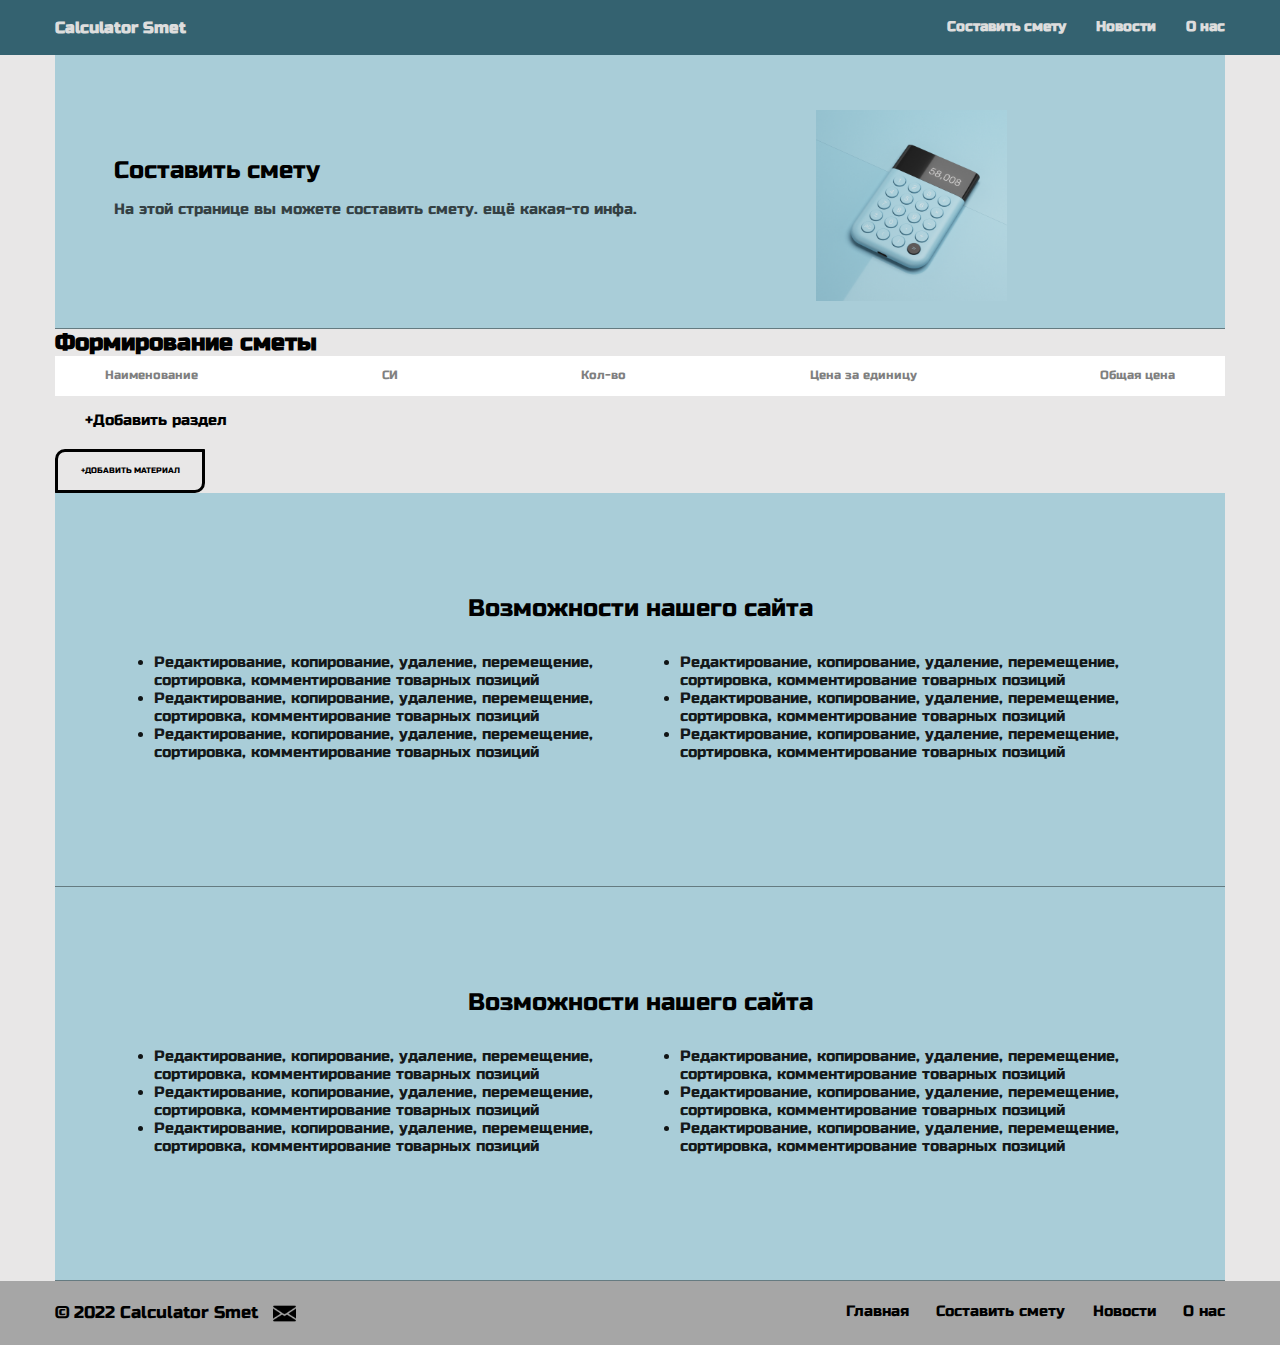
<file: smeta.html>
<!DOCTYPE html>
<html lang="en">

<head>
    <meta charset="UTF-8">
    <link rel="stylesheet" href="css/style.css">
    <link rel="preconnect" href="https://fonts.googleapis.com">
    <link rel="preconnect" href="https://fonts.gstatic.com" crossorigin>
    <link href="https://fonts.googleapis.com/css2?family=Open+Sans&family=Russo+One&family=Tinos&display=swap" rel="stylesheet">
    <meta name="viewport" content="width=device-width, initial-scale=1">
    <title>Calculator Smet</title>


</head>

<body>

   <!-- Header -->
    <div class="header">
        <div class="container">
            <div class="header__inner">

                <div class="avatar">
                <a href="index.html" class="avatar__logo">Calculator Smet</a>
                </div>

                <nav class="nav">
                    <a class="nav__link" href="smeta.html">Составить смету</a>
                    <a class="nav__link" href="news.html">Новости</a>
                    <a class="nav__link" href="aboutus.html">О нас</a>
                </nav>

            </div>
        </div>
    </div>

   <!-- Intro -->
    <section class="intro">
        <div class="container">

            <div class="intro__inner">
                <div class="intro__content">

                    <h2 class="intro__subtitle"><b>Составить смету</b></h2>

                <div class="intro_text">На этой странице вы можете составить смету. ещё какая-то инфа.</div>
                </div>
                <div class="intro__photo">
                    <img src="img/fotocalcul.png" class="intro_photo">
                </div>
            </div>
        </div>
    </section>


        <div class="container">
            <div class="smeta_copyright">
                <h2>Формирование сметы</h2>
            </div>
        </div>


<!--Шапка с информацией, закреплена на всю страницу-->
        <div class="container_header">
            <div class="naiminovanie">Наименование</div>
            <div class="sistema_ismerenia">СИ</div>
            <div class="kolichestvo">Кол-во</div>
            <div class="cena_za_edenizu">Цена за единицу</div>
            <div class="all_sum">Общая цена</div>
        </div>
<!-- Конец --- Шапка с информацией, закреплена на всю страницу-->



<!--Калькулятор-->
    <section class="smeta_intro">

        <div class="container">




            <div class = "calc">

                <div class = "div__btn__add__section"><a href="#" class="btn__add__section">&#43;Добавить раздел</a></div>

            </div>
            <a href="#" class="btn__add__job" data-modal="#katalog_1">&#43;Добавить материал</a>
        </div>
    </section>

<!-- Конец --- Калькулятор-->






    <section class="about">
        <div class="container">

            <div class="about__inner">
                <div class="about__content">

                <h2 class="about__subtitle">Возможности нашего сайта</h2>

            <div class="about__text__1">
                <div class="about__text__2">
                    <ul class="">
                        <li>Редактирование, копирование, удаление, перемещение, сортировка, комментирование товарных позиций</li>
                        <li>Редактирование, копирование, удаление, перемещение, сортировка, комментирование товарных позиций</li>
                        <li>Редактирование, копирование, удаление, перемещение, сортировка, комментирование товарных позиций</li>
                    </ul>
                </div>

                <div class="about__text__3">
                    <ul class="about">
                        <li>Редактирование, копирование, удаление, перемещение, сортировка, комментирование товарных позиций</li>
                        <li>Редактирование, копирование, удаление, перемещение, сортировка, комментирование товарных позиций</li>
                        <li>Редактирование, копирование, удаление, перемещение, сортировка, комментирование товарных позиций</li>
                    </ul>
                </div>
            </div>
                </div>
            </div>
        </div>
    </section>

    <section class="about">
        <div class="container">

            <div class="about__inner">
                <div class="about__content">

                <h2 class="about__subtitle">Возможности нашего сайта</h2>

            <div class="about__text__1">
                <div class="about__text__2">
                    <ul class="">
                        <li>Редактирование, копирование, удаление, перемещение, сортировка, комментирование товарных позиций</li>
                        <li>Редактирование, копирование, удаление, перемещение, сортировка, комментирование товарных позиций</li>
                        <li>Редактирование, копирование, удаление, перемещение, сортировка, комментирование товарных позиций</li>
                    </ul>
                </div>

                <div class="about__text__3">
                    <ul class="about">
                        <li>Редактирование, копирование, удаление, перемещение, сортировка, комментирование товарных позиций</li>
                        <li>Редактирование, копирование, удаление, перемещение, сортировка, комментирование товарных позиций</li>
                        <li>Редактирование, копирование, удаление, перемещение, сортировка, комментирование товарных позиций</li>
                    </ul>
                </div>
            </div>
                </div>
            </div>
        </div>
    </section>


<!-- Footer -->

<footer class="footer">
    <div class="container">
        <div class="footer__inner">
           <div class="footer__credits">
            <div class="footer__copyright">
                &copy; 2022 Calculator Smet
            </div>
                <div class="footer__social">
                    <a href="#" class="">
                        <img src="img/email.png" alt="" class="footer__email">
                    </a>
                </div>

        </div>
        <nav class="footer_nav">
            <a href="index.html" class="footer__nav-link">Главная</a>
            <a href="smeta.html" class="footer__nav-link">Составить смету</a>
            <a href="news.html" class="footer__nav-link">Новости</a>
            <a href="aboutus.html" class="footer__nav-link">О нас</a>
        </nav>
        </div>
    </div>
</footer>

<!-- Modals -->
<div class="modal" id="katalog_1">
    <div class="modal__dialog">

       <button class="modal__close" type="button" data-close>
           <img src="img/211650_close_circled_icon.png" alt="close">
       </button>

        <div class="modal-katalog">
            <div class="modal-katalog__title"><h3 class="modal-katalog__title">Выбор материала</h3>
            </div>
            <div class="modal-katalog__history"><span class="modal-katalog__history-divider">\</span></div>

            <section class="modal-katalog__block-resource">

                <div class="modal-katalog__resource materials">
                    <a href="" ссылка на строй материалы class="bttn">
                        <div class="modal-katalog__resource-diapason-title">
                            <div class="modal-katalog__resource-title" id = "id_materials">
                            Стройматериалы </div>
                        </div>
                        <div class="modal-katalog__goods-counting">0</div>
                    </a>
                </div>

                <div class="modal-katalog__resource isolation">
                    <a href="" ссылка на каталог товар class="bttn">
                        <div class="modal-katalog__resource-diapason-title">
                            <div class="modal-katalog__resource-title" id = "id_isolation">
                            Изоляция</div>
                        </div>
                        <div class="modal-katalog__goods-counting">0</div>
                    </a>
                </div>

                <div class="modal-katalog__resource finishing_materials">
                    <a href="" ссылка на каталог товар class="bttn">
                        <div class="modal-katalog__resource-diapason-title">
                            <div class="modal-katalog__resource-title" id = "id_finishing_materials">
                            Отделочые материалы</div>
                        </div>
                        <div class="modal-katalog__goods-counting">0</div>
                    </a>
                </div>

                <div class="modal-katalog__resource ceiling_systems" >
                    <a href="" ссылка на каталог товар class="bttn">
                        <div class="modal-katalog__resource-diapason-title">
                            <div class="modal-katalog__resource-title" id = "id_ceiling_systems">
                            Потолочные системы</div>
                        </div>
                        <div class="modal-katalog__goods-counting">0</div>
                    </a>
                </div>

                <div class="modal-katalog__resource water_supply" >
                    <a href="" ссылка на каталог товар class="bttn">
                        <div class="modal-katalog__resource-diapason-title" >
                            <div class="modal-katalog__resource-title" id = "id_water_supply">
                            Сантехника, водоснабжение, канализация</div>
                        </div>
                        <div class="modal-katalog__goods-counting">0</div>
                    </a>
                </div>

                <div class="modal-katalog__resource heating" >
                    <a href="" ссылка на каталог товар class="bttn">
                        <div class="modal-katalog__resource-diapason-title">
                            <div class="modal-katalog__resource-title" id = "id_heating">
                            Климат и отопление</div>
                        </div>
                        <div class="modal-katalog__goods-counting">0</div>
                    </a>
                </div>

                <div class="modal-katalog__resource electrics" >
                    <a href="" ссылка на каталог товар class="bttn">
                        <div class="modal-katalog__resource-diapason-title">
                            <div class="modal-katalog__resource-title" id = "id_electrics">
                            Электрика</div>
                        </div>
                        <div class="modal-katalog__goods-counting">0</div>
                    </a>
                </div>

                <div class="modal-katalog__resource light" >
                    <a href="" ссылка на каталог товар class="bttn">
                        <div class="modal-katalog__resource-diapason-title">
                            <div class="modal-katalog__resource-title" id = "id_light">
                            Освещение</div>
                        </div>
                        <div class="modal-katalog__goods-counting">0</div>
                    </a>
                </div>

                <div class="modal-katalog__resource road_materials" >
                    <a href="" ссылка на каталог товар class="bttn">
                        <div class="modal-katalog__resource-diapason-title">
                            <div class="modal-katalog__resource-title" id = "id_road_materials">
                            Геоматериалы и дорожное строительство</div>
                        </div>
                        <div class="modal-katalog__goods-counting">0</div>
                    </a>
                </div>

                <div class="modal-katalog__resource tools" >
                    <a href="" ссылка на каталог товар class="bttn">
                        <div class="modal-katalog__resource-diapason-title">
                            <div class="modal-katalog__resource-title" id = "id_tools">
                            Инструмент и обурудование</div>
                        </div>
                        <div class="modal-katalog__goods-counting">0</div>
                    </a>
                </div>

                <div class="modal-katalog__resource cottage" >
                    <a href="" ссылка на каталог товар class="bttn">
                        <div class="modal-katalog__resource-diapason-title">
                            <div class="modal-katalog__resource-title" id = "id_cottage">
                            Товары для дачи, сада и отдыха</div>
                        </div>
                        <div class="modal-katalog__goods-counting">0</div>
                    </a>
                </div>

                <div class="modal-katalog__resource goods_for_home" >
                    <a href="" ссылка на каталог товар class="bttn">
                        <div class="modal-katalog__resource-diapason-title">
                            <div class="modal-katalog__resource-title" id = "id_goods_for_home">
                            Товары для дома</div>
                        </div>
                        <div class="modal-katalog__goods-counting">0</div>
                    </a>
                </div>

                <div class="modal-katalog__resource fence" >
                    <a href="" ссылка на каталог товар class="bttn">
                        <div class="modal-katalog__resource-diapason-title">
                            <div class="modal-katalog__resource-title" id = "id_fence">
                            Кровля, фасад, забор</div>
                        </div>
                        <div class="modal-katalog__goods-counting">0</div>
                    </a>
                </div>

                <div class="modal-katalog__resource fixers" >
                    <a href="" ссылка на каталог товар class="bttn">
                        <div class="modal-katalog__resource-diapason-title">
                            <div class="modal-katalog__resource-title" id = "id_fixers">
                            Крепеж</div>
                        </div>
                        <div class="modal-katalog__goods-counting">0</div>
                    </a>
                </div>

                <div class="modal-katalog__resource windows" >
                    <a href="" ссылка на каталог товар class="bttn">
                        <div class="modal-katalog__resource-diapason-title">
                            <div class="modal-katalog__resource-title" id = "id_windows">
                            Окна, двери, лестницы</div>
                        </div>
                        <div class="modal-katalog__goods-counting">0</div>
                    </a>
                </div>

                <!--Дальше идут подкатегории товаров(на уровень ниже).Можешь попробовать их запихнуть в див или секцию, чисто теоритически ничего сломаться не должно-->
                <!--Стройматериалы-->

                <div class="modal-katalog__resource__materials subcategory" hidden >
                    <a href="" ссылка на каталог товар class="bttn">
                        <div class="modal-katalog__resource-diapason-title">
                            <div class="modal-katalog__resource-title">
                            Гипсокартон и листовые материалы</div>
                        </div>
                        <div class="modal-katalog__goods-counting">0</div>
                    </a>
                </div>

                <div class="modal-katalog__resource__materials subcategory" hidden >
                    <a href="" ссылка на каталог товар class="bttn">
                        <div class="modal-katalog__resource-diapason-title">
                            <div class="modal-katalog__resource-title">
                            Сухие смеси</div>
                        </div>
                        <div class="modal-katalog__goods-counting">0</div>
                    </a>
                </div>

                <div class="modal-katalog__resource__materials subcategory" hidden >
                    <a href="" ссылка на каталог товар class="bttn">
                        <div class="modal-katalog__resource-diapason-title">
                            <div class="modal-katalog__resource-title">
                                Цемент, вяжущие и сыпучие материалы</div>
                        </div>
                        <div class="modal-katalog__goods-counting">0</div>
                    </a>
                </div>

                <div class="modal-katalog__resource__materials subcategory" hidden >
                    <a href="" ссылка на каталог товар class="bttn">
                        <div class="modal-katalog__resource-diapason-title">
                            <div class="modal-katalog__resource-title">
                                Блоки строительные</div>
                        </div>
                        <div class="modal-katalog__goods-counting">0</div>
                    </a>
                </div>

                <div class="modal-katalog__resource__materials subcategory" hidden >
                    <a href="" ссылка на каталог товар class="bttn">
                        <div class="modal-katalog__resource-diapason-title">
                            <div class="modal-katalog__resource-title">
                                Кирпич</div>
                        </div>
                        <div class="modal-katalog__goods-counting">0</div>
                    </a>
                </div>

                <div class="modal-katalog__resource__materials subcategory" hidden >
                    <a href="" ссылка на каталог товар class="bttn">
                        <div class="modal-katalog__resource-diapason-title">
                            <div class="modal-katalog__resource-title">
                                Металлопрокат</div>
                        </div>
                        <div class="modal-katalog__goods-counting">0</div>
                    </a>
                </div>

                <div class="modal-katalog__resource__materials subcategory" hidden >
                    <a href="" ссылка на каталог товар class="bttn">
                        <div class="modal-katalog__resource-diapason-title">
                            <div class="modal-katalog__resource-title">
                                Сетки</div>
                        </div>
                        <div class="modal-katalog__goods-counting">0</div>
                    </a>
                </div>

                <div class="modal-katalog__resource__materials subcategory" hidden >
                    <a href="" ссылка на каталог товар class="bttn">
                        <div class="modal-katalog__resource-diapason-title">
                            <div class="modal-katalog__resource-title">
                                Арматура</div>
                        </div>
                        <div class="modal-katalog__goods-counting">0</div>
                    </a>
                </div>

                <div class="modal-katalog__resource__materials subcategory" hidden >
                    <a href="" ссылка на каталог товар class="bttn">
                        <div class="modal-katalog__resource-diapason-title">
                            <div class="modal-katalog__resource-title">
                                Общестроительные материалы</div>
                        </div>
                        <div class="modal-katalog__goods-counting">0</div>
                    </a>
                </div>

                <div class="modal-katalog__resource__materials subcategory" hidden >
                    <a href="" ссылка на каталог товар class="bttn">
                        <div class="modal-katalog__resource-diapason-title">
                            <div class="modal-katalog__resource-title">
                                Пиломатериалы</div>
                        </div>
                        <div class="modal-katalog__goods-counting">0</div>
                    </a>
                </div>

                <div class="modal-katalog__resource__materials subcategory" hidden >
                    <a href="" ссылка на каталог товар class="bttn">
                        <div class="modal-katalog__resource-diapason-title">
                            <div class="modal-katalog__resource-title">
                                Древесно-плитные материалы</div>
                        </div>
                        <div class="modal-katalog__goods-counting">0</div>
                    </a>
                </div>

                <div class="modal-katalog__resource__materials subcategory" hidden >
                    <a href="" ссылка на каталог товар class="bttn">
                        <div class="modal-katalog__resource-diapason-title">
                            <div class="modal-katalog__resource-title">
                                Клеи</div>
                        </div>
                        <div class="modal-katalog__goods-counting">0</div>
                    </a>
                </div>

                <div class="modal-katalog__resource__materials subcategory" hidden >
                    <a href="" ссылка на каталог товар class="bttn">
                        <div class="modal-katalog__resource-diapason-title">
                            <div class="modal-katalog__resource-title">
                                Строительные тенты</div>
                        </div>
                        <div class="modal-katalog__goods-counting">0</div>
                    </a>
                </div>

                <div class="modal-katalog__resource__materials subcategory" hidden >
                    <a href="" ссылка на каталог товар class="bttn">
                        <div class="modal-katalog__resource-diapason-title">
                            <div class="modal-katalog__resource-title">
                                Хозяйственный инвентарь</div>
                        </div>
                        <div class="modal-katalog__goods-counting">0</div>
                    </a>
                </div>
                <!--Изоляция-->

                <div class="modal-katalog__resource__isolation subcategory" hidden >
                    <a href="" ссылка на каталог товар class="bttn">
                        <div class="modal-katalog__resource-diapason-title">
                            <div class="modal-katalog__resource-title">
                                Теплоизоляция</div>
                        </div>
                        <div class="modal-katalog__goods-counting">0</div>
                    </a>
                </div>

                <div class="modal-katalog__resource__isolation subcategory" hidden >
                    <a href="" ссылка на каталог товар class="bttn">
                        <div class="modal-katalog__resource-diapason-title">
                            <div class="modal-katalog__resource-title">
                                Гидроизоляция</div>
                        </div>
                        <div class="modal-katalog__goods-counting">0</div>
                    </a>
                </div>

                <div class="modal-katalog__resource__isolation subcategory" hidden >
                    <a href="" ссылка на каталог товар class="bttn">
                        <div class="modal-katalog__resource-diapason-title">
                            <div class="modal-katalog__resource-title">
                                Звукоизоляционные материалы</div>
                        </div>
                        <div class="modal-katalog__goods-counting">0</div>
                    </a>
                </div>

                <div class="modal-katalog__resource__isolation subcategory" hidden >
                    <a href="" ссылка на каталог товар class="bttn">
                        <div class="modal-katalog__resource-diapason-title">
                            <div class="modal-katalog__resource-title">
                                Пароизоляция</div>
                        </div>
                        <div class="modal-katalog__goods-counting">0</div>
                    </a>
                </div>

                <div class="modal-katalog__resource__isolation subcategory" hidden >
                    <a href="" ссылка на каталог товар class="bttn">
                        <div class="modal-katalog__resource-diapason-title">
                            <div class="modal-katalog__resource-title">
                                Полиэтиленовые пленки</div>
                        </div>
                        <div class="modal-katalog__goods-counting">0</div>
                    </a>
                </div>

                <div class="modal-katalog__resource__isolation subcategory" hidden >
                    <a href="" ссылка на каталог товар class="bttn">
                        <div class="modal-katalog__resource-diapason-title">
                            <div class="modal-katalog__resource-title">
                                Ветрозащита</div>
                        </div>
                        <div class="modal-katalog__goods-counting">0</div>
                    </a>
                </div>

                <div class="modal-katalog__resource__isolation subcategory" hidden >
                    <a href="" ссылка на каталог товар class="bttn">
                        <div class="modal-katalog__resource-diapason-title">
                            <div class="modal-katalog__resource-title">
                                Пены, герметики</div>
                        </div>
                        <div class="modal-katalog__goods-counting">0</div>
                    </a>
                </div>

                <div class="modal-katalog__resource__isolation subcategory" hidden >
                    <a href="" ссылка на каталог товар class="bttn">
                        <div class="modal-katalog__resource-diapason-title">
                            <div class="modal-katalog__resource-title">
                                Геомембраны</div>
                        </div>
                        <div class="modal-katalog__goods-counting">0</div>
                    </a>
                </div>
                <!--Отделочные материалы-->

                <div class="modal-katalog__resource__finishing_materials subcategory" hidden >
                    <a href="" ссылка на каталог товар class="bttn">
                        <div class="modal-katalog__resource-diapason-title">
                            <div class="modal-katalog__resource-title">
                                Краски и лаки</div>
                        </div>
                        <div class="modal-katalog__goods-counting">0</div>
                    </a>
                </div>

                <div class="modal-katalog__resource__finishing_materials subcategory" hidden >
                    <a href="" ссылка на каталог товар class="bttn">
                        <div class="modal-katalog__resource-diapason-title">
                            <div class="modal-katalog__resource-title">
                                Декоративные штукатурки</div>
                        </div>
                        <div class="modal-katalog__goods-counting">0</div>
                    </a>
                </div>

                <div class="modal-katalog__resource__finishing_materials subcategory" hidden >
                    <a href="" ссылка на каталог товар class="bttn">
                        <div class="modal-katalog__resource-diapason-title">
                            <div class="modal-katalog__resource-title">
                                Плитка, керамогранит, мозаика, камень</div>
                        </div>
                        <div class="modal-katalog__goods-counting">0</div>
                    </a>
                </div>

                <div class="modal-katalog__resource__finishing_materials subcategory" hidden >
                    <a href="" ссылка на каталог товар class="bttn">
                        <div class="modal-katalog__resource-diapason-title">
                            <div class="modal-katalog__resource-title">
                                Напольные покрытия</div>
                        </div>
                        <div class="modal-katalog__goods-counting">0</div>
                    </a>
                </div>

                <div class="modal-katalog__resource__finishing_materials subcategory" hidden >
                    <a href="" ссылка на каталог товар class="bttn">
                        <div class="modal-katalog__resource-diapason-title">
                            <div class="modal-katalog__resource-title">
                                Стеновые панели</div>
                        </div>
                        <div class="modal-katalog__goods-counting">0</div>
                    </a>
                </div>

                <div class="modal-katalog__resource__finishing_materials subcategory" hidden >
                    <a href="" ссылка на каталог товар class="bttn">
                        <div class="modal-katalog__resource-diapason-title">
                            <div class="modal-katalog__resource-title">
                                Обои</div>
                        </div>
                        <div class="modal-katalog__goods-counting">0</div>
                    </a>
                </div>

                <div class="modal-katalog__resource__finishing_materials subcategory" hidden >
                    <a href="" ссылка на каталог товар class="bttn">
                        <div class="modal-katalog__resource-diapason-title">
                            <div class="modal-katalog__resource-title">
                                Самоклеющаяся пленка</div>
                        </div>
                        <div class="modal-katalog__goods-counting">0</div>
                    </a>
                </div>

                <div class="modal-katalog__resource__finishing_materials subcategory" hidden >
                    <a href="" ссылка на каталог товар class="bttn">
                        <div class="modal-katalog__resource-diapason-title">
                            <div class="modal-katalog__resource-title">
                                Лепнина</div>
                        </div>
                        <div class="modal-katalog__goods-counting">0</div>
                    </a>
                </div>

                <!--Потолочные системы-->

                <div class="modal-katalog__resource__ceiling_systems subcategory" hidden >
                    <a href="" ссылка на каталог товар class="bttn">
                        <div class="modal-katalog__resource-diapason-title">
                            <div class="modal-katalog__resource-title">
                                Потолочные панели</div>
                        </div>
                        <div class="modal-katalog__goods-counting">0</div>
                    </a>
                </div>

                <div class="modal-katalog__resource__ceiling_systems subcategory" hidden >
                    <a href="" ссылка на каталог товар class="bttn">
                        <div class="modal-katalog__resource-diapason-title">
                            <div class="modal-katalog__resource-title">
                                Касетные потолки</div>
                        </div>
                        <div class="modal-katalog__goods-counting">0</div>
                    </a>
                </div>

                <div class="modal-katalog__resource__ceiling_systems subcategory" hidden >
                    <a href="" ссылка на каталог товар class="bttn">
                        <div class="modal-katalog__resource-diapason-title">
                            <div class="modal-katalog__resource-title">
                                Реечные потолки</div>
                        </div>
                        <div class="modal-katalog__goods-counting">0</div>
                    </a>
                </div>

                <div class="modal-katalog__resource__ceiling_systems subcategory" hidden >
                    <a href="" ссылка на каталог товар class="bttn">
                        <div class="modal-katalog__resource-diapason-title">
                            <div class="modal-katalog__resource-title">
                                Грильято</div>
                        </div>
                        <div class="modal-katalog__goods-counting">0</div>
                    </a>
                </div>

                <div class="modal-katalog__resource__ceiling_systems subcategory" hidden >
                    <a href="" ссылка на каталог товар class="bttn">
                        <div class="modal-katalog__resource-diapason-title">
                            <div class="modal-katalog__resource-title">
                                Подвесная система</div>
                        </div>
                        <div class="modal-katalog__goods-counting">0</div>
                    </a>
                </div>

                <div class="modal-katalog__resource__ceiling_systems subcategory" hidden >
                    <a href="" ссылка на каталог товар class="bttn">
                        <div class="modal-katalog__resource-diapason-title">
                            <div class="modal-katalog__resource-title">
                                Светильники</div>
                        </div>
                        <div class="modal-katalog__goods-counting">0</div>
                    </a>
                </div>

                <div class="modal-katalog__resource__ceiling_systems subcategory" hidden >
                    <a href="" ссылка на каталог товар class="bttn">
                        <div class="modal-katalog__resource-diapason-title">
                            <div class="modal-katalog__resource-title">
                                Потолок из гипоскартона</div>
                        </div>
                        <div class="modal-katalog__goods-counting">0</div>
                    </a>
                </div>

                <div class="modal-katalog__resource__ceiling_systems subcategory" hidden >
                    <a href="" ссылка на каталог товар class="bttn">
                        <div class="modal-katalog__resource-diapason-title">
                            <div class="modal-katalog__resource-title">
                                Звукоизоляция потолка</div>
                        </div>
                        <div class="modal-katalog__goods-counting">0</div>
                    </a>
                </div>

                <!--Сантехника-->

                <div class="modal-katalog__resource__water_supply subcategory" hidden >
                    <a href="" ссылка на каталог товар class="bttn">
                        <div class="modal-katalog__resource-diapason-title">
                            <div class="modal-katalog__resource-title">
                                Души и душевые кабины</div>
                        </div>
                        <div class="modal-katalog__goods-counting">0</div>
                    </a>
                </div>

                <div class="modal-katalog__resource__water_supply subcategory" hidden >
                    <a href="" ссылка на каталог товар class="bttn">
                        <div class="modal-katalog__resource-diapason-title">
                            <div class="modal-katalog__resource-title">
                                Ванны</div>
                        </div>
                        <div class="modal-katalog__goods-counting">0</div>
                    </a>
                </div>

                <div class="modal-katalog__resource__water_supply subcategory" hidden >
                    <a href="" ссылка на каталог товар class="bttn">
                        <div class="modal-katalog__resource-diapason-title">
                            <div class="modal-katalog__resource-title">
                                Аксессуары для ванной комнаты</div>
                        </div>
                        <div class="modal-katalog__goods-counting">0</div>
                    </a>
                </div>

                <div class="modal-katalog__resource__water_supply subcategory" hidden >
                    <a href="" ссылка на каталог товар class="bttn">
                        <div class="modal-katalog__resource-diapason-title">
                            <div class="modal-katalog__resource-title">
                                Унитазы, биде и писсуары</div>
                        </div>
                        <div class="modal-katalog__goods-counting">0</div>
                    </a>
                </div>

                <div class="modal-katalog__resource__water_supply subcategory" hidden >
                    <a href="" ссылка на каталог товар class="bttn">
                        <div class="modal-katalog__resource-diapason-title">
                            <div class="modal-katalog__resource-title">
                                Раковины и комплектующие</div>
                        </div>
                        <div class="modal-katalog__goods-counting">0</div>
                    </a>
                </div>

                <div class="modal-katalog__resource__water_supply subcategory" hidden >
                    <a href="" ссылка на каталог товар class="bttn">
                        <div class="modal-katalog__resource-diapason-title">
                            <div class="modal-katalog__resource-title">
                                Смесители</div>
                        </div>
                        <div class="modal-katalog__goods-counting">0</div>
                    </a>
                </div>

                <div class="modal-katalog__resource__water_supply subcategory" hidden >
                    <a href="" ссылка на каталог товар class="bttn">
                        <div class="modal-katalog__resource-diapason-title">
                            <div class="modal-katalog__resource-title">
                                Кухонные мойки</div>
                        </div>
                        <div class="modal-katalog__goods-counting">0</div>
                    </a>
                </div>

                <div class="modal-katalog__resource__water_supply subcategory" hidden >
                    <a href="" ссылка на каталог товар class="bttn">
                        <div class="modal-katalog__resource-diapason-title">
                            <div class="modal-katalog__resource-title">
                                Мебель для ванной комнаты</div>
                        </div>
                        <div class="modal-katalog__goods-counting">0</div>
                    </a>
                </div>

                <div class="modal-katalog__resource__water_supply subcategory" hidden >
                    <a href="" ссылка на каталог товар class="bttn">
                        <div class="modal-katalog__resource-diapason-title">
                            <div class="modal-katalog__resource-title">
                                Полотенцесушители</div>
                        </div>
                        <div class="modal-katalog__goods-counting">0</div>
                    </a>
                </div>

                <div class="modal-katalog__resource__water_supply subcategory" hidden >
                    <a href="" ссылка на каталог товар class="bttn">
                        <div class="modal-katalog__resource-diapason-title">
                            <div class="modal-katalog__resource-title">
                                Инсталяции</div>
                        </div>
                        <div class="modal-katalog__goods-counting">0</div>
                    </a>
                </div>

                <div class="modal-katalog__resource__water_supply subcategory" hidden >
                    <a href="" ссылка на каталог товар class="bttn">
                        <div class="modal-katalog__resource-diapason-title">
                            <div class="modal-katalog__resource-title">
                                Водонагреватели</div>
                        </div>
                        <div class="modal-katalog__goods-counting">0</div>
                    </a>
                </div>

                <div class="modal-katalog__resource__water_supply subcategory" hidden >
                    <a href="" ссылка на каталог товар class="bttn">
                        <div class="modal-katalog__resource-diapason-title">
                            <div class="modal-katalog__resource-title">
                                Насосное оборудование</div>
                        </div>
                        <div class="modal-katalog__goods-counting">0</div>
                    </a>
                </div>

                <div class="modal-katalog__resource__water_supply subcategory" hidden >
                    <a href="" ссылка на каталог товар class="bttn">
                        <div class="modal-katalog__resource-diapason-title">
                            <div class="modal-katalog__resource-title">
                                Водоснабжение</div>
                        </div>
                        <div class="modal-katalog__goods-counting">0</div>
                    </a>
                </div>

                <div class="modal-katalog__resource__water_supply subcategory" hidden >
                    <a href="" ссылка на каталог товар class="bttn">
                        <div class="modal-katalog__resource-diapason-title">
                            <div class="modal-katalog__resource-title">
                                Канализация</div>
                        </div>
                        <div class="modal-katalog__goods-counting">0</div>
                    </a>
                </div>

                <div class="modal-katalog__resource__water_supply subcategory" hidden >
                    <a href="" ссылка на каталог товар class="bttn">
                        <div class="modal-katalog__resource-diapason-title">
                            <div class="modal-katalog__resource-title">
                                Дачная сантехника</div>
                        </div>
                        <div class="modal-katalog__goods-counting">0</div>
                    </a>
                </div>

                <div class="modal-katalog__resource__water_supply subcategory" hidden >
                    <a href="" ссылка на каталог товар class="bttn">
                        <div class="modal-katalog__resource-diapason-title">
                            <div class="modal-katalog__resource-title">
                                Сантехнический крепеж</div>
                        </div>
                        <div class="modal-katalog__goods-counting">0</div>
                    </a>
                </div>

                <div class="modal-katalog__resource__water_supply subcategory" hidden >
                    <a href="" ссылка на каталог товар class="bttn">
                        <div class="modal-katalog__resource-diapason-title">
                            <div class="modal-katalog__resource-title">
                                Сливы, сифоны, трапы</div>
                        </div>
                        <div class="modal-katalog__goods-counting">0</div>
                    </a>
                </div>

                <!--климат и отопление-->

                <div class="modal-katalog__resource__water_heating subcategory" hidden >
                    <a href="" ссылка на каталог товар class="bttn">
                        <div class="modal-katalog__resource-diapason-title">
                            <div class="modal-katalog__resource-title">
                                Отопительное оборудование</div>
                        </div>
                        <div class="modal-katalog__goods-counting">0</div>
                    </a>
                </div>

                <div class="modal-katalog__resource__water_heating subcategory" hidden >
                    <a href="" ссылка на каталог товар class="bttn">
                        <div class="modal-katalog__resource-diapason-title">
                            <div class="modal-katalog__resource-title">
                                Системы теплых полов</div>
                        </div>
                        <div class="modal-katalog__goods-counting">0</div>
                    </a>
                </div>

                <div class="modal-katalog__resource__water_heating subcategory" hidden >
                    <a href="" ссылка на каталог товар class="bttn">
                        <div class="modal-katalog__resource-diapason-title">
                            <div class="modal-katalog__resource-title">
                                Системы антиобледенения</div>
                        </div>
                        <div class="modal-katalog__goods-counting">0</div>
                    </a>
                </div>

                <div class="modal-katalog__resource__water_heating subcategory" hidden >
                    <a href="" ссылка на каталог товар class="bttn">
                        <div class="modal-katalog__resource-diapason-title">
                            <div class="modal-katalog__resource-title">
                                Системы вентиляции</div>
                        </div>
                        <div class="modal-katalog__goods-counting">0</div>
                    </a>
                </div>

                <div class="modal-katalog__resource__water_heating subcategory" hidden >
                    <a href="" ссылка на каталог товар class="bttn">
                        <div class="modal-katalog__resource-diapason-title">
                            <div class="modal-katalog__resource-title">
                                Увлажнители воздуха</div>
                        </div>
                        <div class="modal-katalog__goods-counting">0</div>
                    </a>
                </div>

                <div class="modal-katalog__resource__water_heating subcategory" hidden >
                    <a href="" ссылка на каталог товар class="bttn">
                        <div class="modal-katalog__resource-diapason-title">
                            <div class="modal-katalog__resource-title">
                                Очистители воздуха</div>
                        </div>
                        <div class="modal-katalog__goods-counting">0</div>
                    </a>
                </div>

                <div class="modal-katalog__resource__water_heating subcategory" hidden >
                    <a href="" ссылка на каталог товар class="bttn">
                        <div class="modal-katalog__resource-diapason-title">
                            <div class="modal-katalog__resource-title">
                                Напольные вентиляторы</div>
                        </div>
                        <div class="modal-katalog__goods-counting">0</div>
                    </a>
                </div>

                <div class="modal-katalog__resource__water_heating subcategory" hidden >
                    <a href="" ссылка на каталог товар class="bttn">
                        <div class="modal-katalog__resource-diapason-title">
                            <div class="modal-katalog__resource-title">
                                Кондиционеры</div>
                        </div>
                        <div class="modal-katalog__goods-counting">0</div>
                    </a>
                </div>

                <div class="modal-katalog__resource__water_heating subcategory" hidden >
                    <a href="" ссылка на каталог товар class="bttn">
                        <div class="modal-katalog__resource-diapason-title">
                            <div class="modal-katalog__resource-title">
                                Электрические камины</div>
                        </div>
                        <div class="modal-katalog__goods-counting">0</div>
                    </a>
                </div>

                <div class="modal-katalog__resource__water_heating subcategory" hidden >
                    <a href="" ссылка на каталог товар class="bttn">
                        <div class="modal-katalog__resource-diapason-title">
                            <div class="modal-katalog__resource-title">
                                Теплоносители для систем отопления</div>
                        </div>
                        <div class="modal-katalog__goods-counting">0</div>
                    </a>
                </div>

                <!--Электрика-->

                <div class="modal-katalog__resource__electrics subcategory" hidden >
                    <a href="" ссылка на каталог товар class="bttn">
                        <div class="modal-katalog__resource-diapason-title">
                            <div class="modal-katalog__resource-title">
                                Розетки и выключатели</div>
                        </div>
                        <div class="modal-katalog__goods-counting">0</div>
                    </a>
                </div>

                <div class="modal-katalog__resource__electrics subcategory" hidden >
                    <a href="" ссылка на каталог товар class="bttn">
                        <div class="modal-katalog__resource-diapason-title">
                            <div class="modal-katalog__resource-title">
                                Домофоны и дверные звонки</div>
                        </div>
                        <div class="modal-katalog__goods-counting">0</div>
                    </a>
                </div>

                <div class="modal-katalog__resource__electrics subcategory" hidden >
                    <a href="" ссылка на каталог товар class="bttn">
                        <div class="modal-katalog__resource-diapason-title">
                            <div class="modal-katalog__resource-title">
                                Батарейки и аккумуляторы</div>
                        </div>
                        <div class="modal-katalog__goods-counting">0</div>
                    </a>
                </div>

                <div class="modal-katalog__resource__electrics subcategory" hidden >
                    <a href="" ссылка на каталог товар class="bttn">
                        <div class="modal-katalog__resource-diapason-title">
                            <div class="modal-katalog__resource-title">
                                Кабели и комплектующие</div>
                        </div>
                        <div class="modal-katalog__goods-counting">0</div>
                    </a>
                </div>

                <div class="modal-katalog__resource__electrics subcategory" hidden >
                    <a href="" ссылка на каталог товар class="bttn">
                        <div class="modal-katalog__resource-diapason-title">
                            <div class="modal-katalog__resource-title">
                                Удлинители</div>
                        </div>
                        <div class="modal-katalog__goods-counting">0</div>
                    </a>
                </div>

                <div class="modal-katalog__resource__electrics subcategory" hidden >
                    <a href="" ссылка на каталог товар class="bttn">
                        <div class="modal-katalog__resource-diapason-title">
                            <div class="modal-katalog__resource-title">
                                Щитки, автоматы, счетчики</div>
                        </div>
                        <div class="modal-katalog__goods-counting">0</div>
                    </a>
                </div>

                <div class="modal-katalog__resource__electrics subcategory" hidden >
                    <a href="" ссылка на каталог товар class="bttn">
                        <div class="modal-katalog__resource-diapason-title">
                            <div class="modal-katalog__resource-title">
                                Щитовое оборудование</div>
                        </div>
                        <div class="modal-katalog__goods-counting">0</div>
                    </a>
                </div>

                <div class="modal-katalog__resource__electrics subcategory" hidden >
                    <a href="" ссылка на каталог товар class="bttn">
                        <div class="modal-katalog__resource-diapason-title">
                            <div class="modal-katalog__resource-title">
                                Модульное оборудование</div>
                        </div>
                        <div class="modal-katalog__goods-counting">0</div>
                    </a>
                </div>

                <div class="modal-katalog__resource__electrics subcategory" hidden >
                    <a href="" ссылка на каталог товар class="bttn">
                        <div class="modal-katalog__resource-diapason-title">
                            <div class="modal-katalog__resource-title">
                                Системы безопасности и видеонаблюдения</div>
                        </div>
                        <div class="modal-katalog__goods-counting">0</div>
                    </a>
                </div>

                <div class="modal-katalog__resource__electrics subcategory" hidden >
                    <a href="" ссылка на каталог товар class="bttn">
                        <div class="modal-katalog__resource-diapason-title">
                            <div class="modal-katalog__resource-title">
                                Датчики движения и освещения</div>
                        </div>
                        <div class="modal-katalog__goods-counting">0</div>
                    </a>
                </div>

                <div class="modal-katalog__resource__electrics subcategory" hidden >
                    <a href="" ссылка на каталог товар class="bttn">
                        <div class="modal-katalog__resource-diapason-title">
                            <div class="modal-katalog__resource-title">
                                Низковольтное оборудование</div>
                        </div>
                        <div class="modal-katalog__goods-counting">0</div>
                    </a>
                </div>

                <div class="modal-katalog__resource__electrics subcategory" hidden >
                    <a href="" ссылка на каталог товар class="bttn">
                        <div class="modal-katalog__resource-diapason-title">
                            <div class="modal-katalog__resource-title">
                                Паяльное оборудование</div>
                        </div>
                        <div class="modal-katalog__goods-counting">0</div>
                    </a>
                </div>

                <!-- Освещение-->

                <div class="modal-katalog__resource__light subcategory" hidden >
                    <a href="" ссылка на каталог товар class="bttn">
                        <div class="modal-katalog__resource-diapason-title">
                            <div class="modal-katalog__resource-title">
                                Светильники</div>
                        </div>
                        <div class="modal-katalog__goods-counting">0</div>
                    </a>
                </div>

                <div class="modal-katalog__resource__light subcategory" hidden >
                    <a href="" ссылка на каталог товар class="bttn">
                        <div class="modal-katalog__resource-diapason-title">
                            <div class="modal-katalog__resource-title">
                                Люстры</div>
                        </div>
                        <div class="modal-katalog__goods-counting">0</div>
                    </a>
                </div>

                <div class="modal-katalog__resource__light subcategory" hidden >
                    <a href="" ссылка на каталог товар class="bttn">
                        <div class="modal-katalog__resource-diapason-title">
                            <div class="modal-katalog__resource-title">
                                Бра и подсветка</div>
                        </div>
                        <div class="modal-katalog__goods-counting">0</div>
                    </a>
                </div>

                <div class="modal-katalog__resource__light subcategory" hidden >
                    <a href="" ссылка на каталог товар class="bttn">
                        <div class="modal-katalog__resource-diapason-title">
                            <div class="modal-katalog__resource-title">
                                Настольные лампы</div>
                        </div>
                        <div class="modal-katalog__goods-counting">0</div>
                    </a>
                </div>

                <div class="modal-katalog__resource__light subcategory" hidden >
                    <a href="" ссылка на каталог товар class="bttn">
                        <div class="modal-katalog__resource-diapason-title">
                            <div class="modal-katalog__resource-title">
                                Торшеры</div>
                        </div>
                        <div class="modal-katalog__goods-counting">0</div>
                    </a>
                </div>

                <div class="modal-katalog__resource__light subcategory" hidden >
                    <a href="" ссылка на каталог товар class="bttn">
                        <div class="modal-katalog__resource-diapason-title">
                            <div class="modal-katalog__resource-title">
                                Ночники</div>
                        </div>
                        <div class="modal-katalog__goods-counting">0</div>
                    </a>
                </div>

                <div class="modal-katalog__resource__light subcategory" hidden >
                    <a href="" ссылка на каталог товар class="bttn">
                        <div class="modal-katalog__resource-diapason-title">
                            <div class="modal-katalog__resource-title">
                                Уличное освещение</div>
                        </div>
                        <div class="modal-katalog__goods-counting">0</div>
                    </a>
                </div>

                <div class="modal-katalog__resource__light subcategory" hidden >
                    <a href="" ссылка на каталог товар class="bttn">
                        <div class="modal-katalog__resource-diapason-title">
                            <div class="modal-katalog__resource-title">
                                Лампы</div>
                        </div>
                        <div class="modal-katalog__goods-counting">0</div>
                    </a>
                </div>

                <div class="modal-katalog__resource__light subcategory" hidden >
                    <a href="" ссылка на каталог товар class="bttn">
                        <div class="modal-katalog__resource-diapason-title">
                            <div class="modal-katalog__resource-title">
                                Светодиодные ленты и комплектующие</div>
                        </div>
                        <div class="modal-katalog__goods-counting">0</div>
                    </a>
                </div>

                <div class="modal-katalog__resource__light subcategory" hidden >
                    <a href="" ссылка на каталог товар class="bttn">
                        <div class="modal-katalog__resource-diapason-title">
                            <div class="modal-katalog__resource-title">
                                Прожекторы</div>
                        </div>
                        <div class="modal-katalog__goods-counting">0</div>
                    </a>
                </div>

                <div class="modal-katalog__resource__light subcategory" hidden >
                    <a href="" ссылка на каталог товар class="bttn">
                        <div class="modal-katalog__resource-diapason-title">
                            <div class="modal-katalog__resource-title">
                                Комплектующие для светильников</div>
                        </div>
                        <div class="modal-katalog__goods-counting">0</div>
                    </a>
                </div>

                <div class="modal-katalog__resource__light subcategory" hidden >
                    <a href="" ссылка на каталог товар class="bttn">
                        <div class="modal-katalog__resource-diapason-title">
                            <div class="modal-katalog__resource-title">
                                Споты</div>
                        </div>
                        <div class="modal-katalog__goods-counting">0</div>
                    </a>
                </div>

                <div class="modal-katalog__resource__light subcategory" hidden >
                    <a href="" ссылка на каталог товар class="bttn">
                        <div class="modal-katalog__resource-diapason-title">
                            <div class="modal-katalog__resource-title">
                                Фонарики</div>
                        </div>
                        <div class="modal-katalog__goods-counting">0</div>
                    </a>
                </div>

                <div class="modal-katalog__resource__light subcategory" hidden >
                    <a href="" ссылка на каталог товар class="bttn">
                        <div class="modal-katalog__resource-diapason-title">
                            <div class="modal-katalog__resource-title">
                                Светодиодные украшения</div>
                        </div>
                        <div class="modal-katalog__goods-counting">0</div>
                    </a>
                </div>

                <!--ГЕОМАТЕРИАЛЫ И ДОРОЖНОЕ СТРОИТЕЛЬСТВО-->

                <div class="modal-katalog__resource__road_materials subcategory" hidden >
                    <a href="" ссылка на каталог товар class="bttn">
                        <div class="modal-katalog__resource-diapason-title">
                            <div class="modal-katalog__resource-title">
                                Агропленки</div>
                        </div>
                        <div class="modal-katalog__goods-counting">0</div>
                    </a>
                </div>

                <div class="modal-katalog__resource__road_materials subcategory" hidden >
                    <a href="" ссылка на каталог товар class="bttn">
                        <div class="modal-katalog__resource-diapason-title">
                            <div class="modal-katalog__resource-title">
                                Геотекстиль</div>
                        </div>
                        <div class="modal-katalog__goods-counting">0</div>
                    </a>
                </div>

                <div class="modal-katalog__resource__road_materials subcategory" hidden >
                    <a href="" ссылка на каталог товар class="bttn">
                        <div class="modal-katalog__resource-diapason-title">
                            <div class="modal-katalog__resource-title">
                                Георешетка</div>
                        </div>
                        <div class="modal-katalog__goods-counting">0</div>
                    </a>
                </div>

                <div class="modal-katalog__resource__road_materials subcategory" hidden >
                    <a href="" ссылка на каталог товар class="bttn">
                        <div class="modal-katalog__resource-diapason-title">
                            <div class="modal-katalog__resource-title">
                                Геосетка</div>
                        </div>
                        <div class="modal-katalog__goods-counting">0</div>
                    </a>
                </div>

                <div class="modal-katalog__resource__road_materials subcategory" hidden >
                    <a href="" ссылка на каталог товар class="bttn">
                        <div class="modal-katalog__resource-diapason-title">
                            <div class="modal-katalog__resource-title">
                                Полимерные мембраны</div>
                        </div>
                        <div class="modal-katalog__goods-counting">0</div>
                    </a>
                </div>

                <div class="modal-katalog__resource__road_materials subcategory" hidden >
                    <a href="" ссылка на каталог товар class="bttn">
                        <div class="modal-katalog__resource-diapason-title">
                            <div class="modal-katalog__resource-title">
                                Геоматы</div>
                        </div>
                        <div class="modal-katalog__goods-counting">0</div>
                    </a>
                </div>

                <div class="modal-katalog__resource__road_materials subcategory" hidden >
                    <a href="" ссылка на каталог товар class="bttn">
                        <div class="modal-katalog__resource-diapason-title">
                            <div class="modal-katalog__resource-title">
                                Гидрошпонки</div>
                        </div>
                        <div class="modal-katalog__goods-counting">0</div>
                    </a>
                </div>

                <div class="modal-katalog__resource__road_materials subcategory" hidden >
                    <a href="" ссылка на каталог товар class="bttn">
                        <div class="modal-katalog__resource-diapason-title">
                            <div class="modal-katalog__resource-title">
                                Габионы и матрацы</div>
                        </div>
                        <div class="modal-katalog__goods-counting">0</div>
                    </a>
                </div>

                <div class="modal-katalog__resource__road_materials subcategory" hidden >
                    <a href="" ссылка на каталог товар class="bttn">
                        <div class="modal-katalog__resource-diapason-title">
                            <div class="modal-katalog__resource-title">
                                Дренаж и системы водоотвода</div>
                        </div>
                        <div class="modal-katalog__goods-counting">0</div>
                    </a>
                </div>

                <div class="modal-katalog__resource__road_materials subcategory" hidden >
                    <a href="" ссылка на каталог товар class="bttn">
                        <div class="modal-katalog__resource-diapason-title">
                            <div class="modal-katalog__resource-title">
                                Грязезащита</div>
                        </div>
                        <div class="modal-katalog__goods-counting">0</div>
                    </a>
                </div>

                <div class="modal-katalog__resource__road_materials subcategory" hidden >
                    <a href="" ссылка на каталог товар class="bttn">
                        <div class="modal-katalog__resource-diapason-title">
                            <div class="modal-katalog__resource-title">
                                Холодный асфальт</div>
                        </div>
                        <div class="modal-katalog__goods-counting">0</div>
                    </a>
                </div>

                <div class="modal-katalog__resource__road_materials subcategory" hidden >
                    <a href="" ссылка на каталог товар class="bttn">
                        <div class="modal-katalog__resource-diapason-title">
                            <div class="modal-katalog__resource-title">
                                Тротуарная плитка</div>
                        </div>
                        <div class="modal-katalog__goods-counting">0</div>
                    </a>
                </div>

                <div class="modal-katalog__resource__road_materials subcategory" hidden >
                    <a href="" ссылка на каталог товар class="bttn">
                        <div class="modal-katalog__resource-diapason-title">
                            <div class="modal-katalog__resource-title">
                                Брусчатка</div>
                        </div>
                        <div class="modal-katalog__goods-counting">0</div>
                    </a>
                </div>

                <div class="modal-katalog__resource__road_materials subcategory" hidden >
                    <a href="" ссылка на каталог товар class="bttn">
                        <div class="modal-katalog__resource-diapason-title">
                            <div class="modal-katalog__resource-title">
                                Бордюрный камень</div>
                        </div>
                        <div class="modal-katalog__goods-counting">0</div>
                    </a>
                </div>

                <div class="modal-katalog__resource__road_materials subcategory" hidden >
                    <a href="" ссылка на каталог товар class="bttn">
                        <div class="modal-katalog__resource-diapason-title">
                            <div class="modal-katalog__resource-title">
                                Смеси для мощения</div>
                        </div>
                        <div class="modal-katalog__goods-counting">0</div>
                    </a>
                </div>

                <!--Инструмент-->

                <div class="modal-katalog__resource__tools subcategory" hidden >
                    <a href="" ссылка на каталог товар class="bttn">
                        <div class="modal-katalog__resource-diapason-title">
                            <div class="modal-katalog__resource-title">
                                Электроинструмент</div>
                        </div>
                        <div class="modal-katalog__goods-counting">0</div>
                    </a>
                </div>

                <div class="modal-katalog__resource__tools subcategory" hidden >
                    <a href="" ссылка на каталог товар class="bttn">
                        <div class="modal-katalog__resource-diapason-title">
                            <div class="modal-katalog__resource-title">
                                Бензопилы</div>
                        </div>
                        <div class="modal-katalog__goods-counting">0</div>
                    </a>
                </div>

                <div class="modal-katalog__resource__tools subcategory" hidden >
                    <a href="" ссылка на каталог товар class="bttn">
                        <div class="modal-katalog__resource-diapason-title">
                            <div class="modal-katalog__resource-title">
                                Ручной инструмент</div>
                        </div>
                        <div class="modal-katalog__goods-counting">0</div>
                    </a>
                </div>

                <div class="modal-katalog__resource__tools subcategory" hidden >
                    <a href="" ссылка на каталог товар class="bttn">
                        <div class="modal-katalog__resource-diapason-title">
                            <div class="modal-katalog__resource-title">
                                Измерительный инструмент</div>
                        </div>
                        <div class="modal-katalog__goods-counting">0</div>
                    </a>
                </div>

                <div class="modal-katalog__resource__tools subcategory" hidden >
                    <a href="" ссылка на каталог товар class="bttn">
                        <div class="modal-katalog__resource-diapason-title">
                            <div class="modal-katalog__resource-title">
                                Расходные материалы</div>
                        </div>
                        <div class="modal-katalog__goods-counting">0</div>
                    </a>
                </div>

                <div class="modal-katalog__resource__tools subcategory" hidden >
                    <a href="" ссылка на каталог товар class="bttn">
                        <div class="modal-katalog__resource-diapason-title">
                            <div class="modal-katalog__resource-title">
                                Строительное оборудование</div>
                        </div>
                        <div class="modal-katalog__goods-counting">0</div>
                    </a>
                </div>

                <div class="modal-katalog__resource__tools subcategory" hidden >
                    <a href="" ссылка на каталог товар class="bttn">
                        <div class="modal-katalog__resource-diapason-title">
                            <div class="modal-katalog__resource-title">
                                Бетономешалки</div>
                        </div>
                        <div class="modal-katalog__goods-counting">0</div>
                    </a>
                </div>

                <div class="modal-katalog__resource__tools subcategory" hidden >
                    <a href="" ссылка на каталог товар class="bttn">
                        <div class="modal-katalog__resource-diapason-title">
                            <div class="modal-katalog__resource-title">
                                Тепловые пушки</div>
                        </div>
                        <div class="modal-katalog__goods-counting">0</div>
                    </a>
                </div>

                <div class="modal-katalog__resource__tools subcategory" hidden >
                    <a href="" ссылка на каталог товар class="bttn">
                        <div class="modal-katalog__resource-diapason-title">
                            <div class="modal-katalog__resource-title">
                                Генераторы и комплектующие</div>
                        </div>
                        <div class="modal-katalog__goods-counting">0</div>
                    </a>
                </div>

                <div class="modal-katalog__resource__tools subcategory" hidden >
                    <a href="" ссылка на каталог товар class="bttn">
                        <div class="modal-katalog__resource-diapason-title">
                            <div class="modal-katalog__resource-title">
                                Станки</div>
                        </div>
                        <div class="modal-katalog__goods-counting">0</div>
                    </a>
                </div>

                <div class="modal-katalog__resource__tools subcategory" hidden >
                    <a href="" ссылка на каталог товар class="bttn">
                        <div class="modal-katalog__resource-diapason-title">
                            <div class="modal-katalog__resource-title">
                                Сварочное оборудование</div>
                        </div>
                        <div class="modal-katalog__goods-counting">0</div>
                    </a>
                </div>

                <div class="modal-katalog__resource__tools subcategory" hidden >
                    <a href="" ссылка на каталог товар class="bttn">
                        <div class="modal-katalog__resource-diapason-title">
                            <div class="modal-katalog__resource-title">
                                Спецодежда и средства индивидуальной защиты</div>
                        </div>
                        <div class="modal-katalog__goods-counting">0</div>
                    </a>
                </div>

                <div class="modal-katalog__resource__tools subcategory" hidden >
                    <a href="" ссылка на каталог товар class="bttn">
                        <div class="modal-katalog__resource-diapason-title">
                            <div class="modal-katalog__resource-title">
                                Противопожарное оборудование</div>
                        </div>
                        <div class="modal-katalog__goods-counting">0</div>
                    </a>
                </div>

                <div class="modal-katalog__resource__tools subcategory" hidden >
                    <a href="" ссылка на каталог товар class="bttn">
                        <div class="modal-katalog__resource-diapason-title">
                            <div class="modal-katalog__resource-title">
                                Уборка и клининг</div>
                        </div>
                        <div class="modal-katalog__goods-counting">0</div>
                    </a>
                </div>

                <div class="modal-katalog__resource__tools subcategory" hidden >
                    <a href="" ссылка на каталог товар class="bttn">
                        <div class="modal-katalog__resource-diapason-title">
                            <div class="modal-katalog__resource-title">
                                Садовый инструмент и техника</div>
                        </div>
                        <div class="modal-katalog__goods-counting">0</div>
                    </a>
                </div>

                <div class="modal-katalog__resource__tools subcategory" hidden >
                    <a href="" ссылка на каталог товар class="bttn">
                        <div class="modal-katalog__resource-diapason-title">
                            <div class="modal-katalog__resource-title">
                                Паяльное оборудование</div>
                        </div>
                        <div class="modal-katalog__goods-counting">0</div>
                    </a>
                </div>

                <div class="modal-katalog__resource__tools subcategory" hidden >
                    <a href="" ссылка на каталог товар class="bttn">
                        <div class="modal-katalog__resource-diapason-title">
                            <div class="modal-katalog__resource-title">
                                Пневмоинструмент</div>
                        </div>
                        <div class="modal-katalog__goods-counting">0</div>
                    </a>
                </div>

                <div class="modal-katalog__resource__tools subcategory" hidden >
                    <a href="" ссылка на каталог товар class="bttn">
                        <div class="modal-katalog__resource-diapason-title">
                            <div class="modal-katalog__resource-title">
                                Погрузочный транспорт</div>
                        </div>
                        <div class="modal-katalog__goods-counting">0</div>
                    </a>
                </div>

                <div class="modal-katalog__resource__tools subcategory" hidden >
                    <a href="" ссылка на каталог товар class="bttn">
                        <div class="modal-katalog__resource-diapason-title">
                            <div class="modal-katalog__resource-title">
                                Гидравлический инструмент</div>
                        </div>
                        <div class="modal-katalog__goods-counting">0</div>
                    </a>
                </div>

                <div class="modal-katalog__resource__tools subcategory" hidden >
                    <a href="" ссылка на каталог товар class="bttn">
                        <div class="modal-katalog__resource-diapason-title">
                            <div class="modal-katalog__resource-title">
                                Башенные краны</div>
                        </div>
                        <div class="modal-katalog__goods-counting">0</div>
                    </a>
                </div>

                <!--ТОВАРЫ ДЛЯ ДАЧИ, САДА И ОТДЫХА-->

                <div class="modal-katalog__resource__cottage subcategory" hidden >
                    <a href="" ссылка на каталог товар class="bttn">
                        <div class="modal-katalog__resource-diapason-title">
                            <div class="modal-katalog__resource-title">
                                Техника для сада</div>
                        </div>
                        <div class="modal-katalog__goods-counting">0</div>
                    </a>
                </div>

                <div class="modal-katalog__resource__cottage subcategory" hidden >
                    <a href="" ссылка на каталог товар class="bttn">
                        <div class="modal-katalog__resource-diapason-title">
                            <div class="modal-katalog__resource-title">
                                Инструмент садовый</div>
                        </div>
                        <div class="modal-katalog__goods-counting">0</div>
                    </a>
                </div>

                <div class="modal-katalog__resource__cottage subcategory" hidden >
                    <a href="" ссылка на каталог товар class="bttn">
                        <div class="modal-katalog__resource-diapason-title">
                            <div class="modal-katalog__resource-title">
                                Товары для растений</div>
                        </div>
                        <div class="modal-katalog__goods-counting">0</div>
                    </a>
                </div>

                <div class="modal-katalog__resource__cottage subcategory" hidden >
                    <a href="" ссылка на каталог товар class="bttn">
                        <div class="modal-katalog__resource-diapason-title">
                            <div class="modal-katalog__resource-title">
                                Емкости для воды</div>
                        </div>
                        <div class="modal-katalog__goods-counting">0</div>
                    </a>
                </div>

                <div class="modal-katalog__resource__cottage subcategory" hidden >
                    <a href="" ссылка на каталог товар class="bttn">
                        <div class="modal-katalog__resource-diapason-title">
                            <div class="modal-katalog__resource-title">
                                Дачная сантехника</div>
                        </div>
                        <div class="modal-katalog__goods-counting">0</div>
                    </a>
                </div>

                <div class="modal-katalog__resource__cottage subcategory" hidden >
                    <a href="" ссылка на каталог товар class="bttn">
                        <div class="modal-katalog__resource-diapason-title">
                            <div class="modal-katalog__resource-title">
                                Садовая мебель</div>
                        </div>
                        <div class="modal-katalog__goods-counting">0</div>
                    </a>
                </div>

                <div class="modal-katalog__resource__cottage subcategory" hidden >
                    <a href="" ссылка на каталог товар class="bttn">
                        <div class="modal-katalog__resource-diapason-title">
                            <div class="modal-katalog__resource-title">
                                Дачные строения</div>
                        </div>
                        <div class="modal-katalog__goods-counting">0</div>
                    </a>
                </div>

                <div class="modal-katalog__resource__cottage subcategory" hidden >
                    <a href="" ссылка на каталог товар class="bttn">
                        <div class="modal-katalog__resource-diapason-title">
                            <div class="modal-katalog__resource-title">
                                Бассейны</div>
                        </div>
                        <div class="modal-katalog__goods-counting">0</div>
                    </a>
                </div>

                <div class="modal-katalog__resource__cottage subcategory" hidden >
                    <a href="" ссылка на каталог товар class="bttn">
                        <div class="modal-katalog__resource-diapason-title">
                            <div class="modal-katalog__resource-title">
                                Благоустройство территории</div>
                        </div>
                        <div class="modal-katalog__goods-counting">0</div>
                    </a>
                </div>

                <div class="modal-katalog__resource__cottage subcategory" hidden >
                    <a href="" ссылка на каталог товар class="bttn">
                        <div class="modal-katalog__resource-diapason-title">
                            <div class="modal-katalog__resource-title">
                                Товары для пикника</div>
                        </div>
                        <div class="modal-katalog__goods-counting">0</div>
                    </a>
                </div>

                <div class="modal-katalog__resource__cottage subcategory" hidden >
                    <a href="" ссылка на каталог товар class="bttn">
                        <div class="modal-katalog__resource-diapason-title">
                            <div class="modal-katalog__resource-title">
                                Товары для бани</div>
                        </div>
                        <div class="modal-katalog__goods-counting">0</div>
                    </a>
                </div>

                <div class="modal-katalog__resource__cottage subcategory" hidden >
                    <a href="" ссылка на каталог товар class="bttn">
                        <div class="modal-katalog__resource-diapason-title">
                            <div class="modal-katalog__resource-title">
                                Спальные принадлежности</div>
                        </div>
                        <div class="modal-katalog__goods-counting">0</div>
                    </a>
                </div>

                <div class="modal-katalog__resource__cottage subcategory" hidden >
                    <a href="" ссылка на каталог товар class="bttn">
                        <div class="modal-katalog__resource-diapason-title">
                            <div class="modal-katalog__resource-title">
                                Упаковочные материалы для переезда</div>
                        </div>
                        <div class="modal-katalog__goods-counting">0</div>
                    </a>
                </div>

                <div class="modal-katalog__resource__cottage subcategory" hidden >
                    <a href="" ссылка на каталог товар class="bttn">
                        <div class="modal-katalog__resource-diapason-title">
                            <div class="modal-katalog__resource-title">
                                Системы хранения</div>
                        </div>
                        <div class="modal-katalog__goods-counting">0</div>
                    </a>
                </div>

                <div class="modal-katalog__resource__cottage subcategory" hidden >
                    <a href="" ссылка на каталог товар class="bttn">
                        <div class="modal-katalog__resource-diapason-title">
                            <div class="modal-katalog__resource-title">
                                Хозяйственный инвентарь</div>
                        </div>
                        <div class="modal-katalog__goods-counting">0</div>
                    </a>
                </div>

                <div class="modal-katalog__resource__cottage subcategory" hidden >
                    <a href="" ссылка на каталог товар class="bttn">
                        <div class="modal-katalog__resource-diapason-title">
                            <div class="modal-katalog__resource-title">
                                Средства личной гигиены</div>
                        </div>
                        <div class="modal-katalog__goods-counting">0</div>
                    </a>
                </div>

                <div class="modal-katalog__resource__cottage subcategory" hidden >
                    <a href="" ссылка на каталог товар class="bttn">
                        <div class="modal-katalog__resource-diapason-title">
                            <div class="modal-katalog__resource-title">
                                Зимние товары</div>
                        </div>
                        <div class="modal-katalog__goods-counting">0</div>
                    </a>
                </div>

                <div class="modal-katalog__resource__cottage subcategory" hidden >
                    <a href="" ссылка на каталог товар class="bttn">
                        <div class="modal-katalog__resource-diapason-title">
                            <div class="modal-katalog__resource-title">
                                Лестницы</div>
                        </div>
                        <div class="modal-katalog__goods-counting">0</div>
                    </a>
                </div>

                <!--Товары для дома-->

                <div class="modal-katalog__resource__goods_for_home subcategory" hidden >
                    <a href="" ссылка на каталог товар class="bttn">
                        <div class="modal-katalog__resource-diapason-title">
                            <div class="modal-katalog__resource-title">
                                Мебель для дома</div>
                        </div>
                        <div class="modal-katalog__goods-counting">0</div>
                    </a>
                </div>

                <div class="modal-katalog__resource__goods_for_home subcategory" hidden >
                    <a href="" ссылка на каталог товар class="bttn">
                        <div class="modal-katalog__resource-diapason-title">
                            <div class="modal-katalog__resource-title">
                                Мелкая бытовая техника</div>
                        </div>
                        <div class="modal-katalog__goods-counting">0</div>
                    </a>
                </div>

                <div class="modal-katalog__resource__goods_for_home subcategory" hidden >
                    <a href="" ссылка на каталог товар class="bttn">
                        <div class="modal-katalog__resource-diapason-title">
                            <div class="modal-katalog__resource-title">
                                Товары для кухни</div>
                        </div>
                        <div class="modal-katalog__goods-counting">0</div>
                    </a>
                </div>

                <div class="modal-katalog__resource__goods_for_home subcategory" hidden >
                    <a href="" ссылка на каталог товар class="bttn">
                        <div class="modal-katalog__resource-diapason-title">
                            <div class="modal-katalog__resource-title">
                                Хозяйственный инвентарь</div>
                        </div>
                        <div class="modal-katalog__goods-counting">0</div>
                    </a>
                </div>

                <div class="modal-katalog__resource__goods_for_home subcategory" hidden >
                    <a href="" ссылка на каталог товар class="bttn">
                        <div class="modal-katalog__resource-diapason-title">
                            <div class="modal-katalog__resource-title">
                                Текстиль для дома</div>
                        </div>
                        <div class="modal-katalog__goods-counting">0</div>
                    </a>
                </div>

                <div class="modal-katalog__resource__goods_for_home subcategory" hidden >
                    <a href="" ссылка на каталог товар class="bttn">
                        <div class="modal-katalog__resource-diapason-title">
                            <div class="modal-katalog__resource-title">
                                Декор для дома</div>
                        </div>
                        <div class="modal-katalog__goods-counting">0</div>
                    </a>
                </div>

                <!--КРОВЛЯ, ФАСАД, ЗАБОР-->

                <div class="modal-katalog__resource__fence subcategory" hidden >
                    <a href="" ссылка на каталог товар class="bttn">
                        <div class="modal-katalog__resource-diapason-title">
                            <div class="modal-katalog__resource-title">
                                Кровля</div>
                        </div>
                        <div class="modal-katalog__goods-counting">0</div>
                    </a>
                </div>

                <div class="modal-katalog__resource__fence subcategory" hidden >
                    <a href="" ссылка на каталог товар class="bttn">
                        <div class="modal-katalog__resource-diapason-title">
                            <div class="modal-katalog__resource-title">
                                Штукатурные фасады</div>
                        </div>
                        <div class="modal-katalog__goods-counting">0</div>
                    </a>
                </div>

                <div class="modal-katalog__resource__fence subcategory" hidden >
                    <a href="" ссылка на каталог товар class="bttn">
                        <div class="modal-katalog__resource-diapason-title">
                            <div class="modal-katalog__resource-title">
                                Реечные фасады</div>
                        </div>
                        <div class="modal-katalog__goods-counting">0</div>
                    </a>
                </div>

                <div class="modal-katalog__resource__fence subcategory" hidden >
                    <a href="" ссылка на каталог товар class="bttn">
                        <div class="modal-katalog__resource-diapason-title">
                            <div class="modal-katalog__resource-title">
                                Сайдинг</div>
                        </div>
                        <div class="modal-katalog__goods-counting">0</div>
                    </a>
                </div>

                <div class="modal-katalog__resource__fence subcategory" hidden >
                    <a href="" ссылка на каталог товар class="bttn">
                        <div class="modal-katalog__resource-diapason-title">
                            <div class="modal-katalog__resource-title">
                                Фасадная плитка</div>
                        </div>
                        <div class="modal-katalog__goods-counting">0</div>
                    </a>
                </div>

                <div class="modal-katalog__resource__fence subcategory" hidden >
                    <a href="" ссылка на каталог товар class="bttn">
                        <div class="modal-katalog__resource-diapason-title">
                            <div class="modal-katalog__resource-title">
                                Фасадная доска</div>
                        </div>
                        <div class="modal-katalog__goods-counting">0</div>
                    </a>
                </div>

                <div class="modal-katalog__resource__fence subcategory" hidden >
                    <a href="" ссылка на каталог товар class="bttn">
                        <div class="modal-katalog__resource-diapason-title">
                            <div class="modal-katalog__resource-title">
                                Комплектующие для вентфасада</div>
                        </div>
                        <div class="modal-katalog__goods-counting">0</div>
                    </a>
                </div>

                <div class="modal-katalog__resource__fence subcategory" hidden >
                    <a href="" ссылка на каталог товар class="bttn">
                        <div class="modal-katalog__resource-diapason-title">
                            <div class="modal-katalog__resource-title">
                                Заборы и ограждения</div>
                        </div>
                        <div class="modal-katalog__goods-counting">0</div>
                    </a>
                </div>

                <div class="modal-katalog__resource__fence subcategory" hidden >
                    <a href="" ссылка на каталог товар class="bttn">
                        <div class="modal-katalog__resource-diapason-title">
                            <div class="modal-katalog__resource-title">
                                Поликарбонат</div>
                        </div>
                        <div class="modal-katalog__goods-counting">0</div>
                    </a>
                </div>

                <div class="modal-katalog__resource__fence subcategory" hidden >
                    <a href="" ссылка на каталог товар class="bttn">
                        <div class="modal-katalog__resource-diapason-title">
                            <div class="modal-katalog__resource-title">
                                Средства для защиты и очистки фасадов</div>
                        </div>
                        <div class="modal-katalog__goods-counting">0</div>
                    </a>
                </div>

                <!--Крепеж-->

                <div class="modal-katalog__resource__fixers subcategory" hidden >
                    <a href="" ссылка на каталог товар class="bttn">
                        <div class="modal-katalog__resource-diapason-title">
                            <div class="modal-katalog__resource-title">
                                Саморезы</div>
                        </div>
                        <div class="modal-katalog__goods-counting">0</div>
                    </a>
                </div>

                <div class="modal-katalog__resource__fixers subcategory" hidden >
                    <a href="" ссылка на каталог товар class="bttn">
                        <div class="modal-katalog__resource-diapason-title">
                            <div class="modal-katalog__resource-title">
                                Шурупы</div>
                        </div>
                        <div class="modal-katalog__goods-counting">0</div>
                    </a>
                </div>

                <div class="modal-katalog__resource__fixers subcategory" hidden >
                    <a href="" ссылка на каталог товар class="bttn">
                        <div class="modal-katalog__resource-diapason-title">
                            <div class="modal-katalog__resource-title">
                                Дюбели</div>
                        </div>
                        <div class="modal-katalog__goods-counting">0</div>
                    </a>
                </div>

                <div class="modal-katalog__resource__fixers subcategory" hidden >
                    <a href="" ссылка на каталог товар class="bttn">
                        <div class="modal-katalog__resource-diapason-title">
                            <div class="modal-katalog__resource-title">
                                Анкерный крепеж</div>
                        </div>
                        <div class="modal-katalog__goods-counting">0</div>
                    </a>
                </div>

                <div class="modal-katalog__resource__fixers subcategory" hidden >
                    <a href="" ссылка на каталог товар class="bttn">
                        <div class="modal-katalog__resource-diapason-title">
                            <div class="modal-katalog__resource-title">
                                Перфорированный крепеж</div>
                        </div>
                        <div class="modal-katalog__goods-counting">0</div>
                    </a>
                </div>

                <div class="modal-katalog__resource__fixers subcategory" hidden >
                    <a href="" ссылка на каталог товар class="bttn">
                        <div class="modal-katalog__resource-diapason-title">
                            <div class="modal-katalog__resource-title">
                                Гвозди</div>
                        </div>
                        <div class="modal-katalog__goods-counting">0</div>
                    </a>
                </div>

                <div class="modal-katalog__resource__fixers subcategory" hidden >
                    <a href="" ссылка на каталог товар class="bttn">
                        <div class="modal-katalog__resource-diapason-title">
                            <div class="modal-katalog__resource-title">
                                Гайки</div>
                        </div>
                        <div class="modal-katalog__goods-counting">0</div>
                    </a>
                </div>

                <div class="modal-katalog__resource__fixers subcategory" hidden >
                    <a href="" ссылка на каталог товар class="bttn">
                        <div class="modal-katalog__resource-diapason-title">
                            <div class="modal-katalog__resource-title">
                                Шайбы</div>
                        </div>
                        <div class="modal-katalog__goods-counting">0</div>
                    </a>
                </div>

                <div class="modal-katalog__resource__fixers subcategory" hidden >
                    <a href="" ссылка на каталог товар class="bttn">
                        <div class="modal-katalog__resource-diapason-title">
                            <div class="modal-katalog__resource-title">
                                Шпильки</div>
                        </div>
                        <div class="modal-katalog__goods-counting">0</div>
                    </a>
                </div>

                <div class="modal-katalog__resource__fixers subcategory" hidden >
                    <a href="" ссылка на каталог товар class="bttn">
                        <div class="modal-katalog__resource-diapason-title">
                            <div class="modal-katalog__resource-title">
                                Болты</div>
                        </div>
                        <div class="modal-katalog__goods-counting">0</div>
                    </a>
                </div>

                <div class="modal-katalog__resource__fixers subcategory" hidden >
                    <a href="" ссылка на каталог товар class="bttn">
                        <div class="modal-katalog__resource-diapason-title">
                            <div class="modal-katalog__resource-title">
                                Винты</div>
                        </div>
                        <div class="modal-katalog__goods-counting">0</div>
                    </a>
                </div>

                <div class="modal-katalog__resource__fixers subcategory" hidden >
                    <a href="" ссылка на каталог товар class="bttn">
                        <div class="modal-katalog__resource-diapason-title">
                            <div class="modal-katalog__resource-title">
                                Такелаж</div>
                        </div>
                        <div class="modal-katalog__goods-counting">0</div>
                    </a>
                </div>

                <div class="modal-katalog__resource__fixers subcategory" hidden >
                    <a href="" ссылка на каталог товар class="bttn">
                        <div class="modal-katalog__resource-diapason-title">
                            <div class="modal-katalog__resource-title">
                                Сантехнический крепеж</div>
                        </div>
                        <div class="modal-katalog__goods-counting">0</div>
                    </a>
                </div>

                <div class="modal-katalog__resource__fixers subcategory" hidden >
                    <a href="" ссылка на каталог товар class="bttn">
                        <div class="modal-katalog__resource-diapason-title">
                            <div class="modal-katalog__resource-title">
                                Хомуты</div>
                        </div>
                        <div class="modal-katalog__goods-counting">0</div>
                    </a>
                </div>

                <div class="modal-katalog__resource__fixers subcategory" hidden >
                    <a href="" ссылка на каталог товар class="bttn">
                        <div class="modal-katalog__resource-diapason-title">
                            <div class="modal-katalog__resource-title">
                                Скобы строительные</div>
                        </div>
                        <div class="modal-katalog__goods-counting">0</div>
                    </a>
                </div>

                <div class="modal-katalog__resource__fixers subcategory" hidden >
                    <a href="" ссылка на каталог товар class="bttn">
                        <div class="modal-katalog__resource-diapason-title">
                            <div class="modal-katalog__resource-title">
                                Скобяные изделия</div>
                        </div>
                        <div class="modal-katalog__goods-counting">0</div>
                    </a>
                </div>

                <div class="modal-katalog__resource__fixers subcategory" hidden >
                    <a href="" ссылка на каталог товар class="bttn">
                        <div class="modal-katalog__resource-diapason-title">
                            <div class="modal-katalog__resource-title">
                                Телескопический крепеж</div>
                        </div>
                        <div class="modal-katalog__goods-counting">0</div>
                    </a>
                </div>

                <div class="modal-katalog__resource__fixers subcategory" hidden >
                    <a href="" ссылка на каталог товар class="bttn">
                        <div class="modal-katalog__resource-diapason-title">
                            <div class="modal-katalog__resource-title">
                                Мебельный крепеж</div>
                        </div>
                        <div class="modal-katalog__goods-counting">0</div>
                    </a>
                </div>

                <!--Двери окна лестницы-->

                <div class="modal-katalog__resource__windows subcategory" hidden >
                    <a href="" ссылка на каталог товар class="bttn">
                        <div class="modal-katalog__resource-diapason-title">
                            <div class="modal-katalog__resource-title">
                                Двери</div>
                        </div>
                        <div class="modal-katalog__goods-counting">0</div>
                    </a>
                </div>

                <div class="modal-katalog__resource__windows subcategory" hidden >
                    <a href="" ссылка на каталог товар class="bttn">
                        <div class="modal-katalog__resource-diapason-title">
                            <div class="modal-katalog__resource-title">
                                Окна</div>
                        </div>
                        <div class="modal-katalog__goods-counting">0</div>
                    </a>
                </div>

                <div class="modal-katalog__resource__windows subcategory" hidden >
                    <a href="" ссылка на каталог товар class="bttn">
                        <div class="modal-katalog__resource-diapason-title">
                            <div class="modal-katalog__resource-title">
                                Лестницы и стремянки</div>
                        </div>
                        <div class="modal-katalog__goods-counting">0</div>
                    </a>
                </div>

















            </section>

        </div>
    </div>
</div>
<!-- JS -->

<script src="https://cdnjs.cloudflare.com/ajax/libs/jquery/3.6.0/jquery.min.js"></script>
    <script src="js/app1.js"></script>
    <script src="js/modal.js"></script>
</body>

</html>
</file>
<file: css/style.css>
html{font-size:15px}body{margin:0;font-family:'Russo One',sans-serif;font-size:1rem;background-color:#E8E7E7}body.no-scroll{overflow:hidden}h1,h2,h3,h4,h5,h6{margin:0}*,*:before,*:after{box-sizing:border-box}.container{width:100%;max-width:1200px;padding-left:1rem;padding-right:1rem;margin:0 auto}.header{padding:1.2rem 0;background-color:#346270}.header__inner{display:flex;justify-content:space-between}.avatar{display:flex;height:100%}.avatar__logo{font-size:1.06rem;font-weight:700;color:#DDDDDD;text-decoration:none;position:relative}.nav{display:flex;height:100%}.nav__link{margin-left:2rem;position:relative;font-size:.93rem;color:#DDDDDD;font-weight:700;text-decoration:none;border-radius:20px}.nav__link:after{content:"";width:0;height:2px;background-color:#DDDDDD;position:absolute;bottom:-4px;left:0;z-index:1;transition:width .3s linear}.nav__link:hover:after{width:100%}.intro__inner{display:flex;padding-top:100px;padding-bottom:100px;border-bottom:1px solid rgba(0,0,0,0.4);position:relative;background-color:#A9CDD8}.intro__content{width:50%;margin-left:5%}.intro__subtitle{margin-bottom:5px;font-size:1.63rem;color:#000000;font-weight:200}.intro_text{padding-bottom:10px;padding-top:10px;font-size:1rem;color:rgba(0,0,0,0.7)}.intro__photo{display:flex;width:35%;height:70%;position:absolute;bottom:10%;right:0;z-index:1}.btn{display:inline-block;vertical-align:top;margin-top:5px;padding:1rem 1.5rem;border:3px solid #000000;border-radius:10px .83333333px;background:none;cursor:pointer;font-size:1.06rem;line-height:1.1;color:#000000;text-transform:uppercase;text-decoration:none;text-align:center;transition:background-color .2s linear,color .2s linear,box-shadow .2s linear}.btn:focus{outline:none}.btn:hover{background-color:#000000;box-shadow:2px 2px 10px rgba(0,0,0,0.24);color:#DDDDDD}.information__inner{display:flex;padding-top:100px;padding-bottom:100px;border-bottom:1px solid rgba(0,0,0,0.4);position:relative;background-color:#96BCCA}.information__content{width:100%;margin-left:5%;margin-right:5%}.information__subtitle{text-align:center;margin-bottom:5px;font-size:1.63rem;color:#000000;font-weight:200}.information__text__1{display:flex}.information__text__2{padding-bottom:10px;padding-top:10px;font-size:1rem;color:rgba(0,0,0,0.9);width:50%}.information__text__3{padding-bottom:10px;padding-top:10px;font-size:1rem;color:rgba(0,0,0,0.9);width:50%}.about__inner{display:flex;padding-top:100px;padding-bottom:100px;border-bottom:1px solid rgba(0,0,0,0.4);position:relative;background-color:#A9CDD8}.about__content{width:100%;margin-left:5%;margin-right:5%}.about__subtitle{text-align:center;margin-bottom:5px;font-size:1.63rem;color:#000000;font-weight:200}.about__text__1{display:flex}.about__text__2{padding-bottom:10px;padding-top:10px;font-size:1rem;color:rgba(0,0,0,0.9);width:50%}.about__text__3{padding-bottom:10px;padding-top:10px;font-size:1rem;color:rgba(0,0,0,0.9);width:50%}.footer{padding:1.35rem 0;background-color:#A6A6A6}.footer__inner{display:flex;justify-content:space-between}.footer__copyright{font-size:1.1rem;color:#000000}.footer__credits{display:flex;align-items:center}.footer__email{width:23px;display:flex;align-items:center;text-decoration:none;margin-left:1rem}.footer__nav-link{color:#000000;font-size:1rem;text-decoration:none;margin-left:1.5rem}.footer__nav-link:hover{text-decoration:underline}.btn__add__job{display:inline-block;vertical-align:top;margin-top:5px;padding:1rem 1.5rem;border:3px solid #000000;border-radius:10px .83333333px;background:none;cursor:pointer;font-size:.5rem;line-height:1.1;color:#000000;text-transform:uppercase;text-decoration:none;text-align:center;transition:background-color .2s linear,color .2s linear,box-shadow .2s linear}.btn__add__job:focus{outline:none}.btn__add__job:hover{background-color:#000000;box-shadow:2px 2px 10px rgba(0,0,0,0.24);color:#DDDDDD}.modal{display:none;width:100%;height:100%;padding:1rem;overflow:auto;background-color:rgba(0,0,0,0.8);position:fixed;top:0;left:0;z-index:1000}.modal.show{display:flex}.modal__dialog{width:100%;max-width:1200px;margin:auto;position:relative;padding:2rem;background-color:#E8E7E7}.modal__close{width:6%;height:5%;padding:0;background:none;border:0;cursor:pointer;position:absolute;top:.9rem;right:.9rem;z-index:1;transition:transform .2s linear}.modal__close:hover{transform:translateY(-4px)}.modal-katalog__history{margin-top:1%}.modal-katalog__link-100{text-decoration:none}.modal-katalog__resource-title{text-decoration:none;font-size:1rem;color:rgba(0,0,0,0.8);padding:2% 1%}.modal-katalog__resource-diapason-title{margin:auto}.bttn{display:flex;vertical-align:top;margin-top:5px;padding:.7rem .5rem;border:2.5px solid #000000;border-radius:30px;background:none;cursor:pointer;font-size:1rem;line-height:1;color:#000000;text-decoration:none;text-align:center;transition:background-color .2s linear,color .2s linear,box-shadow .2s linear}.bttn:focus{outline:none}.bttn:hover{background-color:rgba(0,0,0,0.4);box-shadow:2px 2px 10px rgba(0,0,0,0.24);color:#DDDDDD}.calc{margin:1rem}.btn__add__section{color:#000000;text-decoration:none;font-size:1rem;padding:1rem;grid-template-columns:minmax(180px, 1fr) 135px 80px 90px 130px 130px 90px 120px 130px}.btn_add_work{color:#000000;text-decoration:none;font-size:.8rem;margin-left:2rem;grid-template-columns:minmax(180px, 1fr) 135px 80px 90px 130px 130px 90px 120px 130px}.name_sec{display:flex;height:40px;justify-content:space-between;padding:1rem;font-size:1rem;line-height:.8rem;color:#000000;background-color:#fff;cursor:pointer;grid-template-columns:minmax(180px, 1fr) 135px 80px 90px 130px 130px 90px 120px 130px}.container_header{width:100%;max-width:1170px;padding-left:1rem;padding-right:1rem;margin:0 auto;display:flex;position:sticky;top:0;height:40px;justify-content:space-between;padding:13px 50px;font-size:.8rem;line-height:.8rem;color:rgba(0,0,0,0.5);background-color:#fff;cursor:pointer;grid-template-columns:minmax(180px, 1fr) 135px 80px 90px 130px 130px 90px 120px 130px;z-index:1}
</file>
